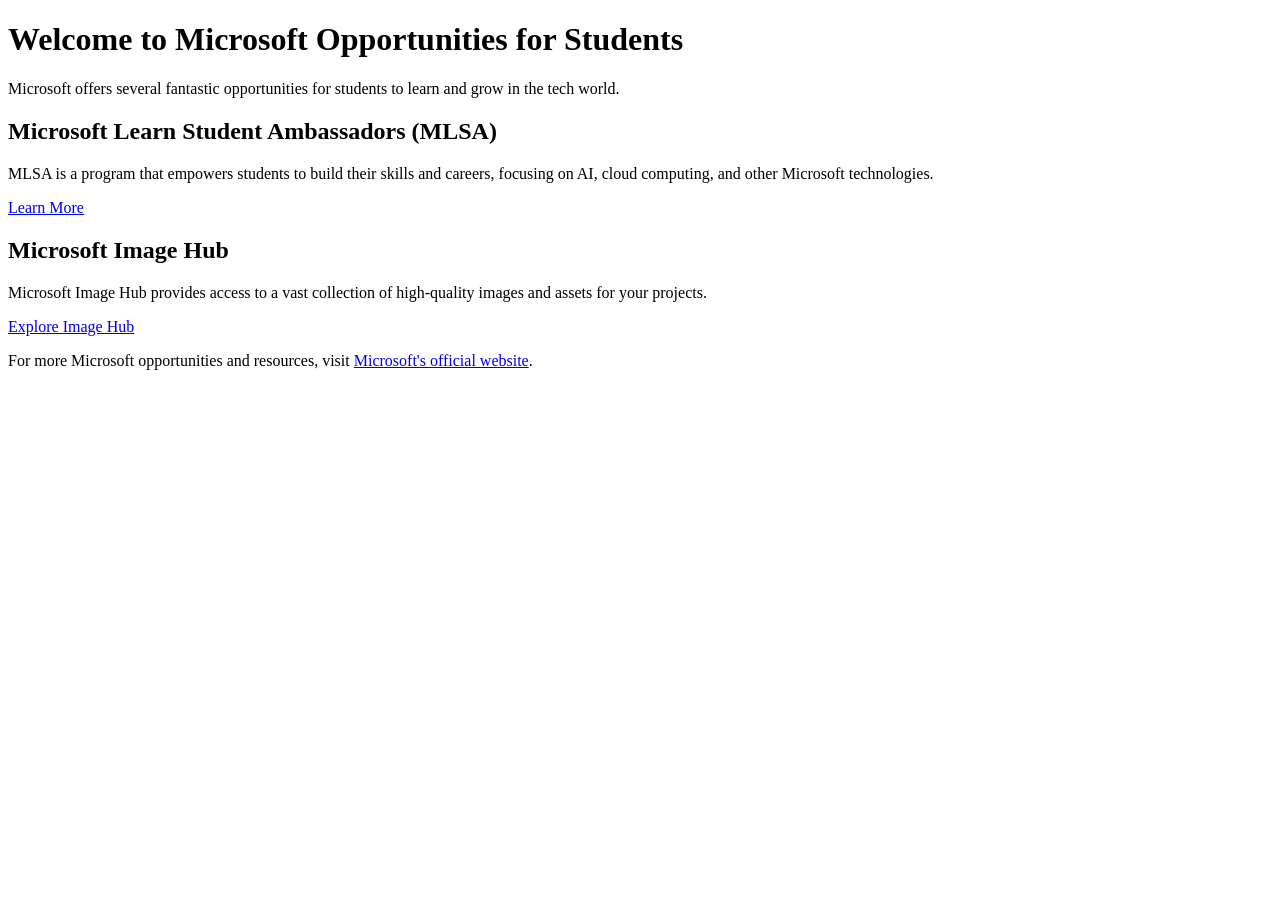
<file: blog.html>
<!DOCTYPE html>
<html lang="en">
<head>
    <meta charset="UTF-8">
    <meta name="viewport" content="width=device-width, initial-scale=1.0">
    <title>Microsoft Opportunities for Students</title>
</head>
<body>
    <h1>Welcome to Microsoft Opportunities for Students</h1>
    <p>Microsoft offers several fantastic opportunities for students to learn and grow in the tech world.</p>
    
    <h2>Microsoft Learn Student Ambassadors (MLSA)</h2>
    <p>MLSA is a program that empowers students to build their skills and careers, focusing on AI, cloud computing, and other Microsoft technologies.</p>
    <a href="https://studentambassadors.microsoft.com/">Learn More</a>

    <h2>Microsoft Image Hub</h2>
    <p>Microsoft Image Hub provides access to a vast collection of high-quality images and assets for your projects.</p>
    <a href="https://imagehub.microsoft.com/">Explore Image Hub</a>

    <!-- Add more content and links as needed -->

    <footer>
        <p>For more Microsoft opportunities and resources, visit <a href="https://www.microsoft.com/">Microsoft's official website</a>.</p>
    </footer>
</body>
</html>
</file>
